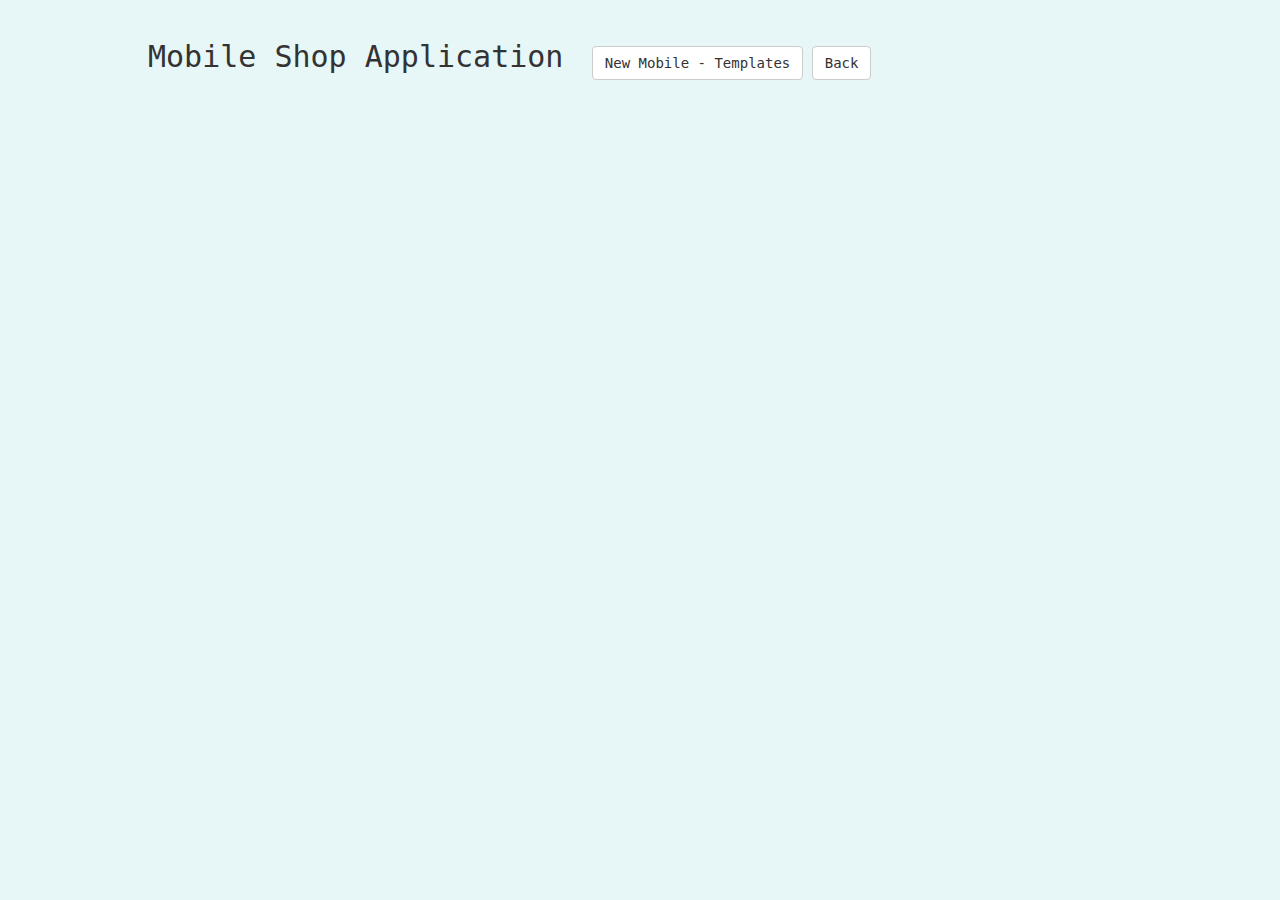
<file: index.html>
<!DOCTYPE html>
<html ng-app="shopModule">
	<head>
		<title>Mobile Shop</title>
		<link rel="stylesheet" href="css/bootstrap.min.css">
		<link rel="stylesheet" href="css/style.css">
		<script src="js/d3.min.js"></script>
		<script src="js/jquery-2.2.3.js"></script>
		<script src="js/bootstrap.min.js"></script>
		<script src="js/angular.min.js"></script>
		<script src="js/angular-route.min.js"></script>
		<script src="js/script.js"></script>
	</head>
	<body  ng-controller="mobiles">
		<h2>Mobile Shop Application</h2> 
		<a href="#/addmobile"><button class="btn btn-default">New Mobile - Templates</button></a>
		<a href="#/home"><button id="addNew" class="btn btn-default">Back</button></a>
		<div ng-view>
			
		</div>
	</body>
</html>
</file>
<file: css/style.css>
body{
	background-color: #e7f6f6;
	font-family: monospace, sans-serif;
	padding-left: 10%;
	padding-right: 10%;
}
input,h2{
	display: inline-block;
	padding: 20px;
}

table{
	width: 50%;
	position: absolute;
	margin-top: 70px;
}

/*
#addScreen{
	position: absolute;
	top : 600px;
	padding-bottom: 70px;
}
*/

#bar{
	position: absolute;
	left : 65%;
	background: #d4d4f2;
	width: 400px;
	height: 200px;
}

.chart rect {
    fill: steelblue;
  }
  
 #details{
	 position: absolute;
	 top: 300px;
 }
 
 .slice text {
    font-family: Droid Sans;
}

div #chart{
	position: absolute;
	top: 350px;
	background: none;
	left : 70%;
	width: 250px;
	height: 250px;
}

.col-sm-3 {
	padding-bottom: 10px;
}
</file>
